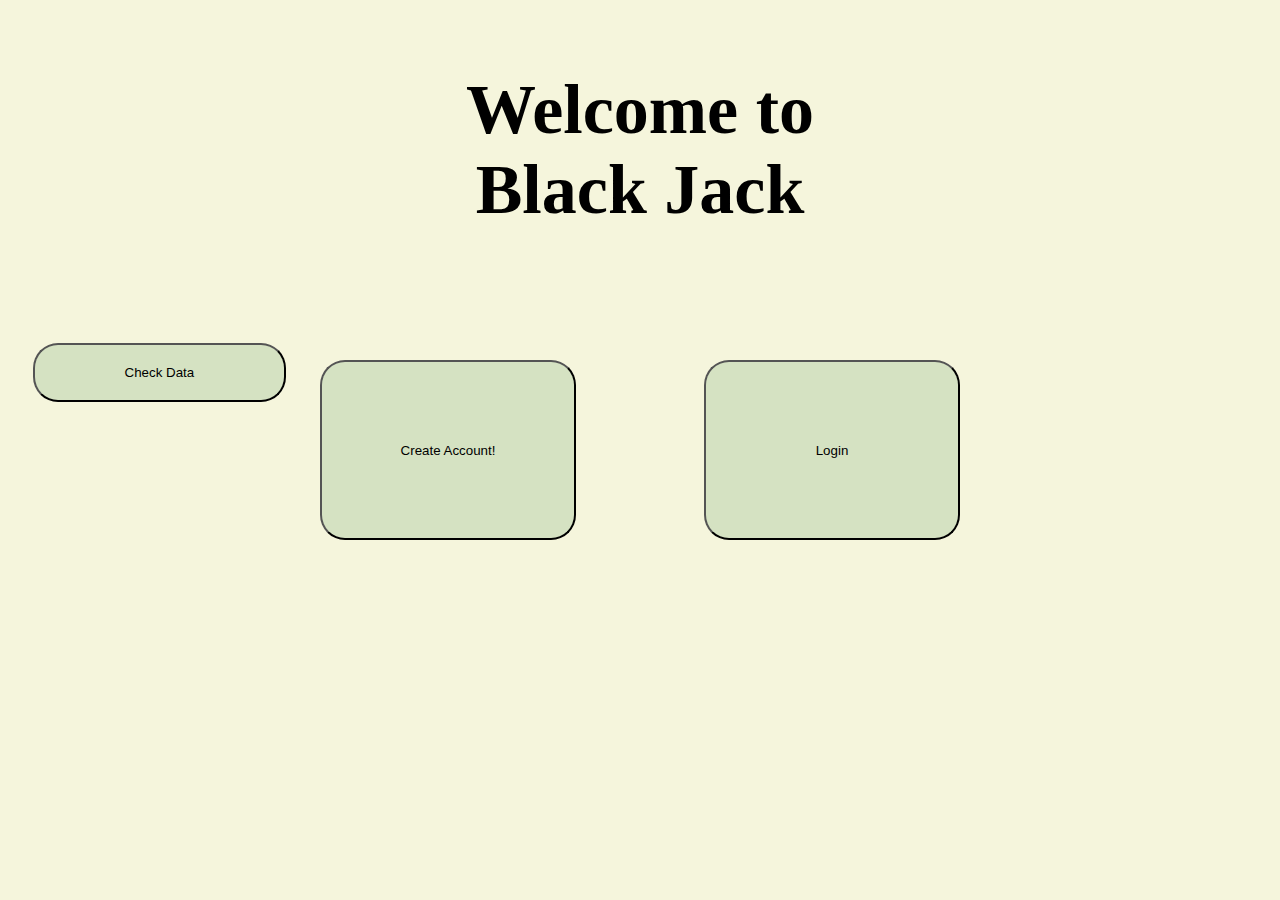
<file: public/index.html>
<!-- homepage
    Createad by Jake Schouten
    homepage allowing the user to move between different screens.  -->
<!DOCTYPE html>
<html>
<head>
    <title>Home</title>
    <link rel="stylesheet" href="style.css">
    <script src="https://code.jquery.com/jquery-3.7.1.min.js" 
    crossorigin="anonymous"></script>
    <script src="index.js"></script>
</head>
<body>
<p id = "title"> Welcome to <br>Black Jack</p>
<button id = "returnUser">Login</button>
<button id = "newUSer"> Create Account!</button>
<br> 
<button id = "data"> Check Data</button>


</body>
</html>
</file>
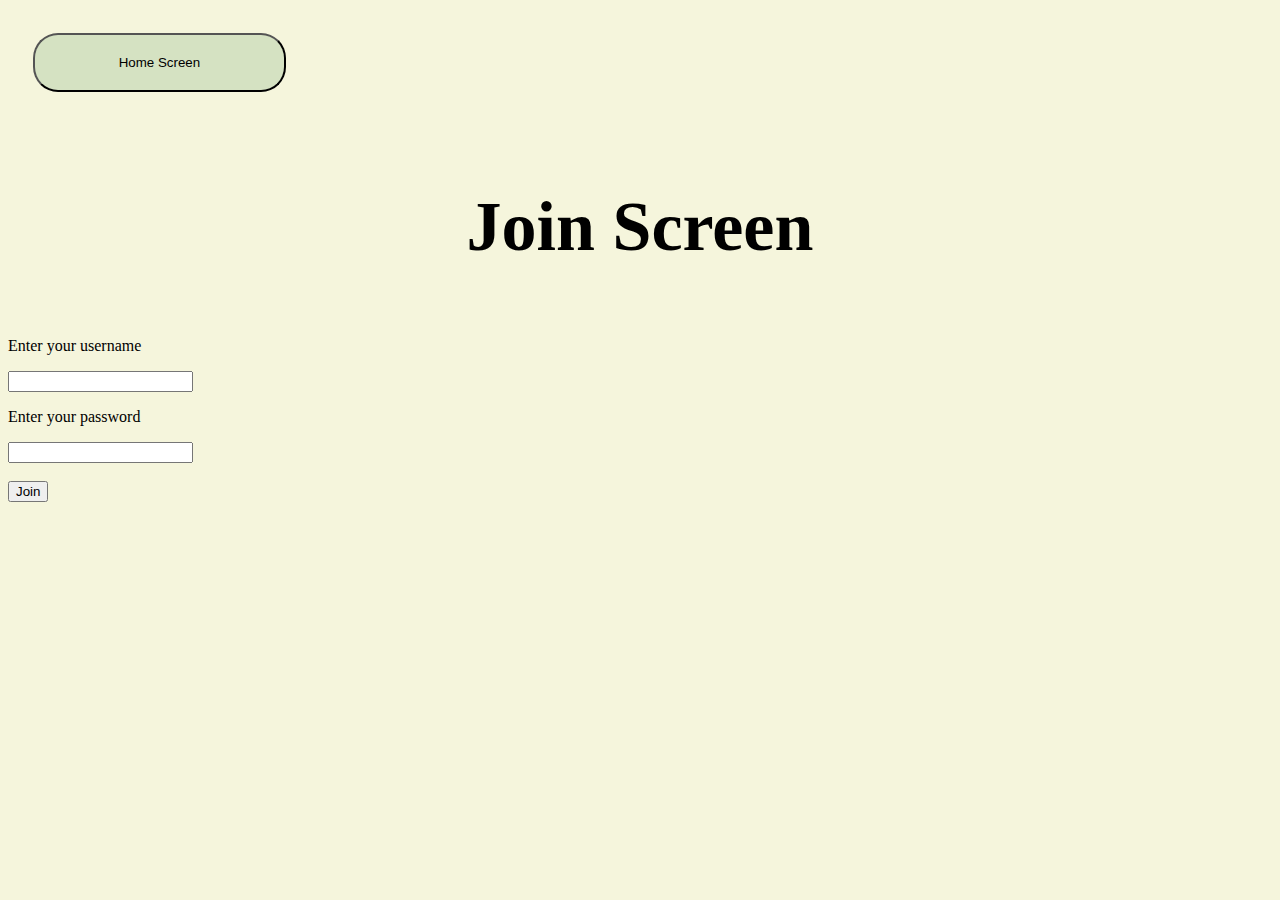
<file: public/createAccount.html>
<!-- Create account page
    Createad by Jake Schouten
    Allows the user to create a new account -->

<!DOCTYPE html>
<html>
<head>
    <title>Create Account</title>
    <link rel="stylesheet" href="style.css">
    <script src="https://code.jquery.com/jquery-3.7.1.min.js" 
    crossorigin="anonymous"></script>
    <script src="createAccount.js"></script>
</head>
<body>
<button id = "home">Home Screen</button>
<p id = "title"> Join Screen</p>
<p> Enter your username</p>
<input id = "userInput"> 
<p> Enter your password</p>
<input id = "password"> 
<br>
<br>
<button id = "createAccount">Join</button>

</body>
</html>
</file>
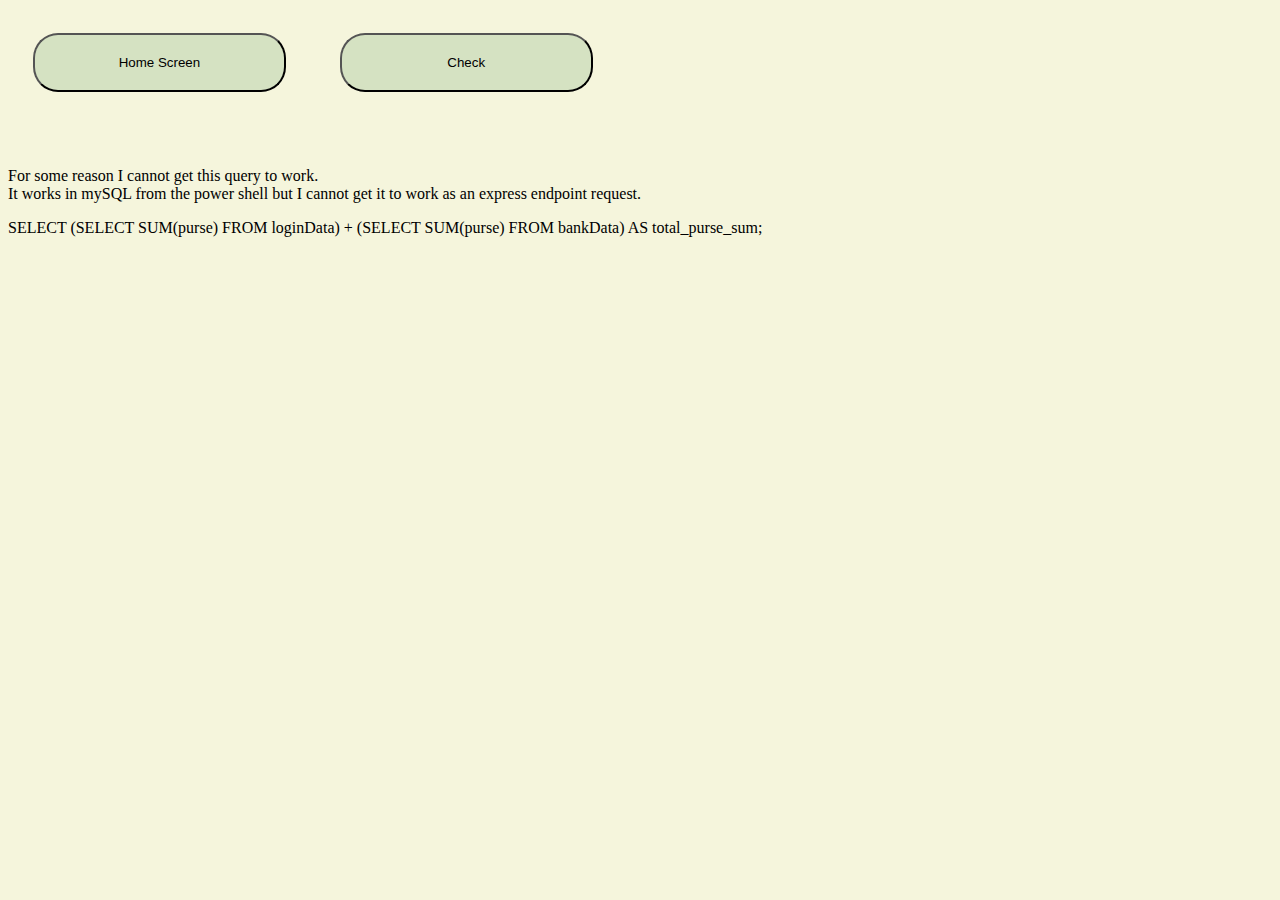
<file: public/data.html>
<!-- Data page
    Createad by Jake Schouten
    is supposed to find the total purse value between the users and the bank through a join -->
<!DOCTYPE html>
<html>
<head>
    <title>Data</title>
    <link rel="stylesheet" href="style.css">
    <script src="https://code.jquery.com/jquery-3.7.1.min.js" 
    crossorigin="anonymous"></script>
    <script src="data.js"></script>
</head>
<body>
<button id = "home">Home Screen</button>
<button id = "check">Check</button>
<p id = "total value"> </p>
<br>
<!-- I could not get this to work I always ran into an issue 
    the query works in the mySQL powershell but not in an express endpoint  -->
<p> For some reason I cannot get this query to work. <br> It works in mySQL from the power shell but I cannot get it to work as an express endpoint request. </p>
<p> SELECT (SELECT SUM(purse) FROM loginData) + (SELECT SUM(purse) FROM bankData) AS total_purse_sum;</p>


</body>
</html>
</file>
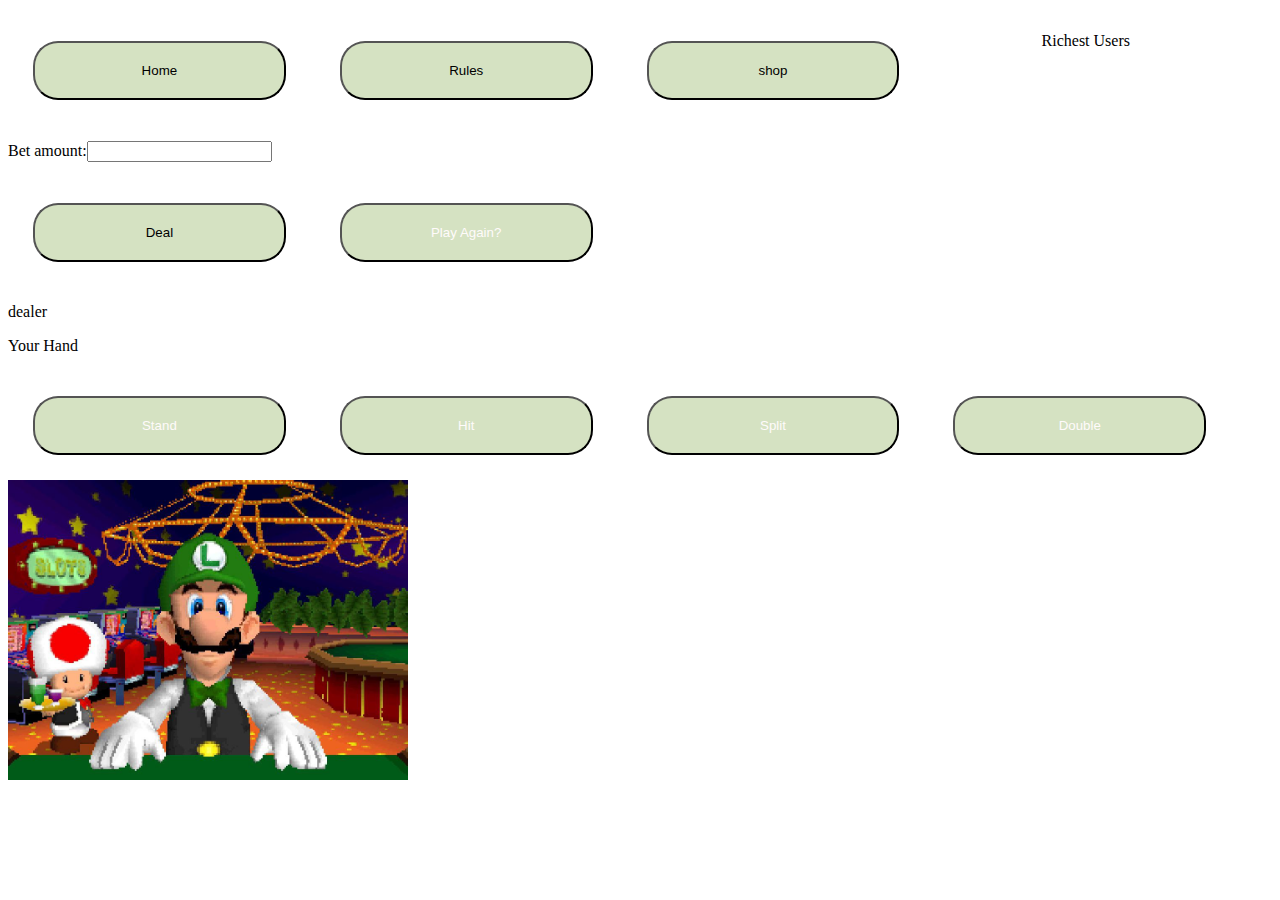
<file: public/game.html>
<!-- main page game
    Createad by Jake Schouten
    this is the main game of black jack I created  -->
<!DOCTYPE html>
<html>
<head>
    <title>game</title>
    <link rel="stylesheet" href="style2.css">
    <script src="https://code.jquery.com/jquery-3.7.1.min.js" 
    crossorigin="anonymous"></script>
    <script src="game.js"></script>
</head>
<body>
    <!-- top of the page if the user wants to go to another page  -->
<p id = "userName"></p>
<p id = "userPurse"></p>
<ol id = "richestUsers"> Richest Users </ol>
<button id = "home">Home</button>
<button id = "rules">Rules</button>
<button id = "shop">shop</button>
<br>
<!-- buttons to start the game of blackjack  -->
<p>Bet amount:<input id = "betAmount" type="number" min="1"> </p>
<button id = "deal">Deal</button>
<button id = "playAgain" class = "disableButton">Play Again?</button>
<!-- different paragraphs to display the cards to the user
    not as fancy as I would like it to be but I ran out of time
    goal was to use suits.png in images file to acutally display a card and not just a number -->
<p id = "dealerIdentify"> dealer</p>
<p id = "dealerHand"></p>
<p id = "userIdentify"> Your Hand</p>
<p id = "userHand"> </p>
<p id = "userHandOut"> </p>
<p id = "userHand2"></p>
<p id = "userHand2Out"></p>
<!-- buttons for the user to make moves with -->
<button id = "stand" class = "disableButton">Stand</button>
<button id = "hit" class = "disableButton">Hit</button>
<button id = "split" class = "disableButton">Split</button>
<button id = "double" class = "disableButton">Double</button>
<!-- placeholder dealer with a "text" area for him to click-->
<div>
    <img src="images/dealer.jpg" alt="Luigi" width="400">
    <p id = "dealerTalk"></p>
</div>

</body>
</html>
</file>
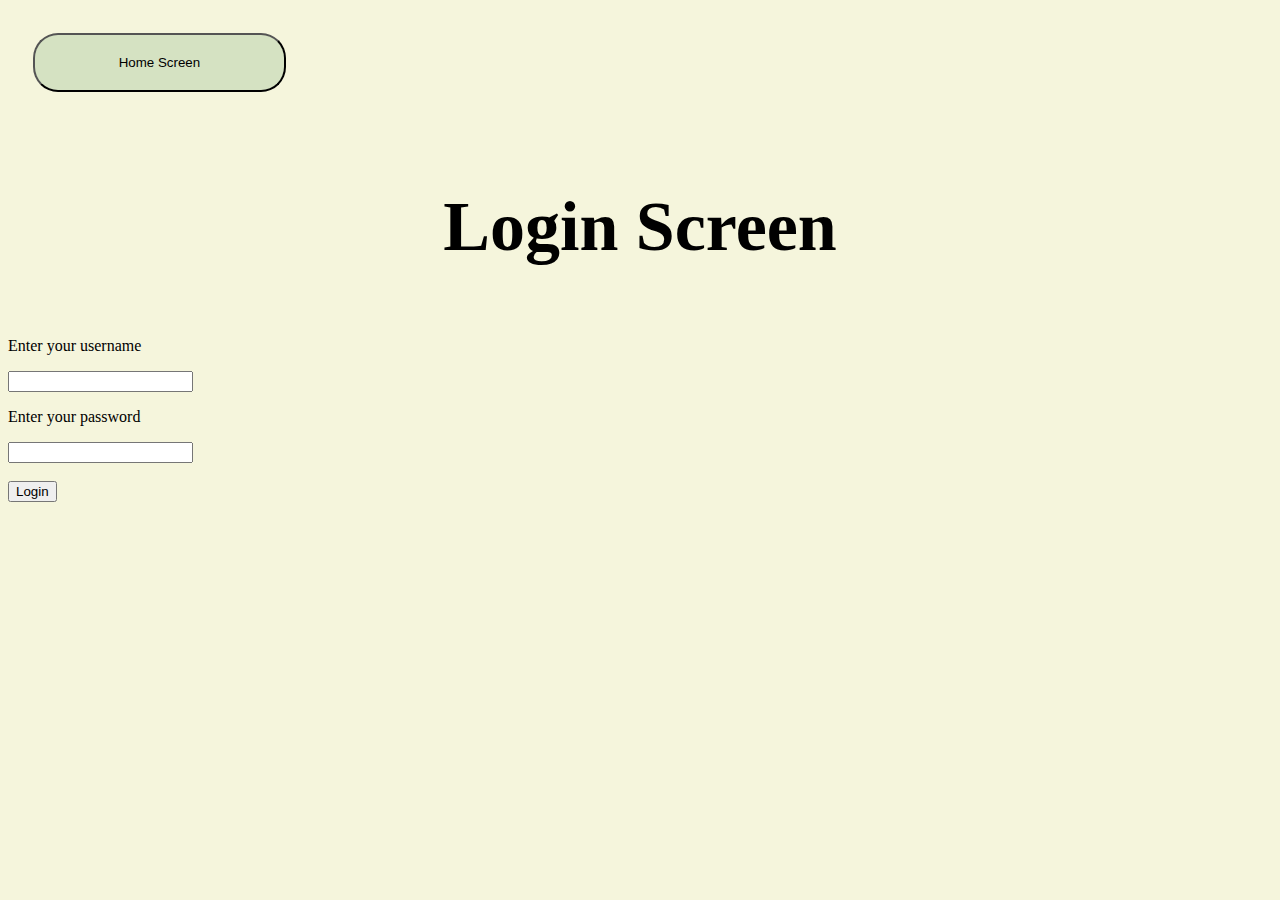
<file: public/login.html>
<!-- login page
    Createad by Jake Schouten
    allows the user to login  -->
<!DOCTYPE html>
<html>
<head>
    <title>Login</title>
    <link rel="stylesheet" href="style.css">
    <script src="https://code.jquery.com/jquery-3.7.1.min.js" 
    crossorigin="anonymous"></script>
    <script src="login.js"></script>
</head>
<body>
<button id = "home">Home Screen</button>
<p id = "title"> Login Screen</p>
<p> Enter your username</p>
<input id = "userInput"> 
<p> Enter your password</p>
<input id = "password"> 
<br>
<br>
<button id = "login">Login</button>

</body>
</html>
</file>
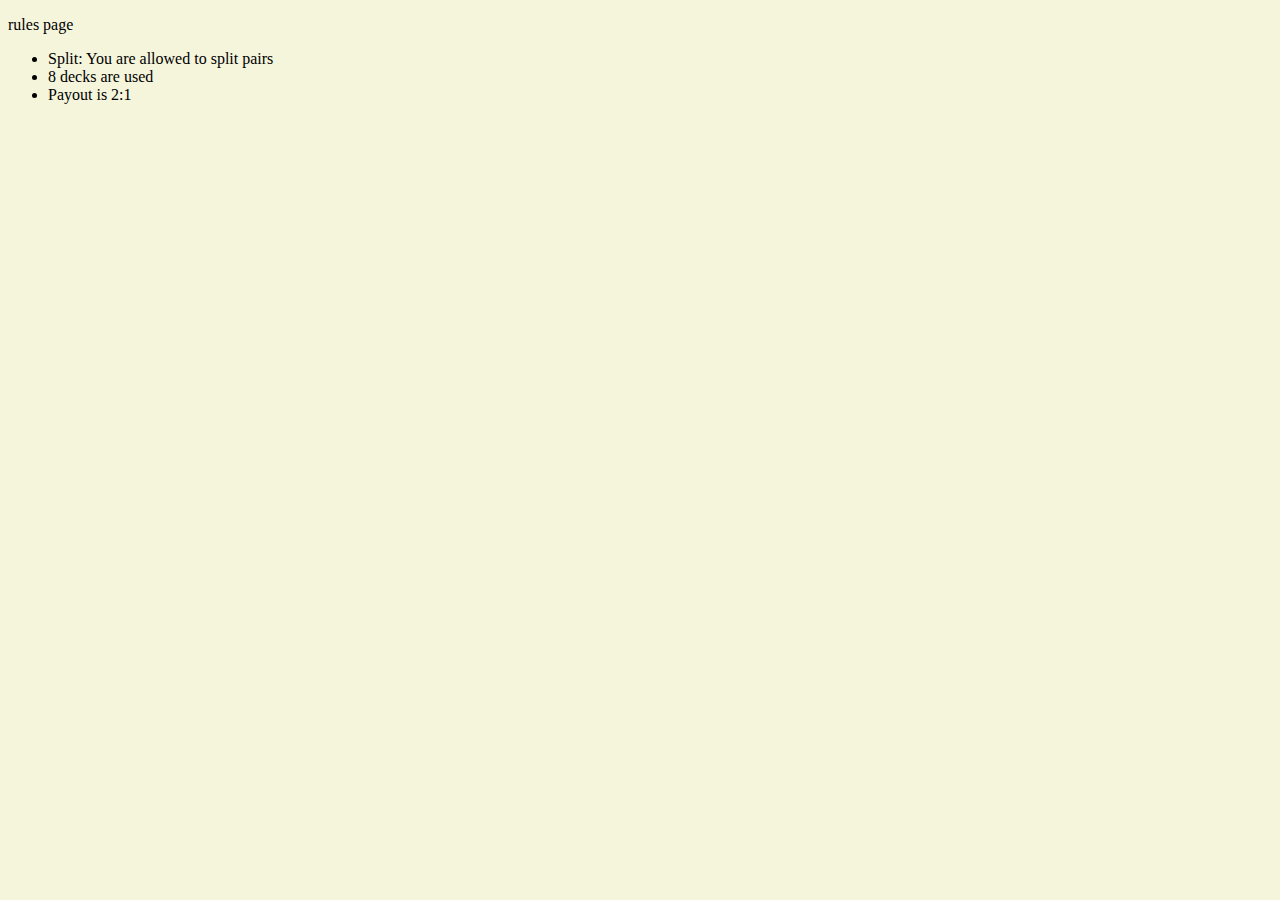
<file: public/rules.html>
<!-- rules page
    Createad by Jake Schouten
    showsz the user some rules  -->
<!DOCTYPE html>
<html>
<head>
    <title>game</title>
    <link rel="stylesheet" href="style.css">
    <script src="https://code.jquery.com/jquery-3.7.1.min.js" 
    crossorigin="anonymous"></script>
    <script src="game.js"></script>
</head>
<body>

<p> rules page</p>
<ul> 
    <li>Split: You are allowed to split pairs</li>
    <li>8 decks are used</li>
    <li>Payout is 2:1</li>
</ul>

</body>
</html>
</file>
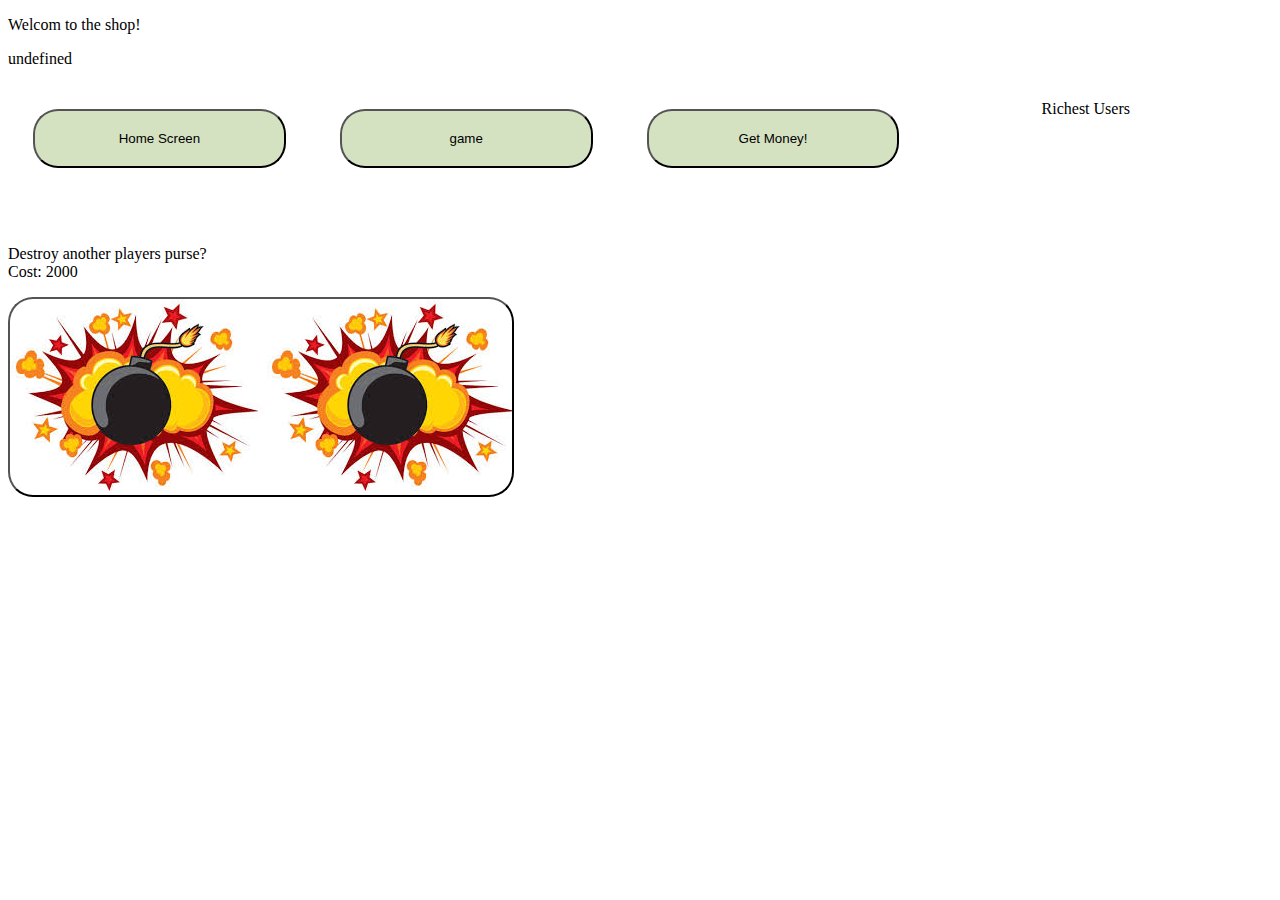
<file: public/shop.html>
<!--shop page
    Createad by Jake Schouten
    allows the user to buy/get things  -->
<!DOCTYPE html>
<html>
<head>
    <title>Create Account</title>
    <link rel="stylesheet" href="style2.css">
    <script src="https://code.jquery.com/jquery-3.7.1.min.js" 
    crossorigin="anonymous"></script>
    <script src="shop.js"></script>
</head>
<body>
    <!-- two buttons 
        1. A bomb button to delete the purse of a random user
        2. A way for broke users to get more money  -->
<p> Welcom to the shop!</p>
<p id = "userName"></p>
<p id ="userPurse"> </p>
<ol id = "richestUsers"> Richest Users </ol>
<button id = "home">Home Screen</button>
<button id = "game">game</button>
<button id = "getMoney">Get Money!</button>
<br>
<br>
<br>
<p>Destroy another players purse?<br> Cost: 2000 </p>
<button id = "bomb"></button>
<p id = "test"></p>
</body>
</html>
</file>
<file: public/style.css>
/*this is the css for about half of the files created here
Created by Jake Schouten 
April 2024 
*/
#returnUser {
  text-align: center;
  border-radius: 25px;
  background: rgb(213, 226, 194);
  padding: 20px;
  width: 20%;
  height: 20%;
  margin-left: auto;
  margin-right: auto;
  position: absolute;
  top: 50%;
  left: 65%;
  -ms-transform: translate(-50%, -50%);
  transform: translate(-50%, -50%);
}
#newUSer {
  text-align: center;
  border-radius: 25px;
  background: rgb(213, 226, 194);
  padding: 20px;
  width: 20%;
  height: 20%;
  margin-left: auto;
  margin-right: auto;
  position: absolute;
  top: 50%;
  left: 35%;
  -ms-transform: translate(-50%, -50%);
  transform: translate(-50%, -50%);
}
#title {
  text-align: center;
  font-size: 70px;
  font-weight: 600;
}
body {
  background-color: beige;
}
/* main button layout I want */
#rules, #deal, #home, #hit, #stand, #split, #double, #data, #check  {
  text-align: center;
  border-radius: 25px;
  background: rgb(213, 226, 194);
  padding: 20px;
  width: 20%;
  height: 20%;
  margin: 25px;

}
#game{
  text-align: center;
  border-radius: 25px;
  background: rgb(213, 226, 194);
  padding: 20px;
  padding-top: 20px;
  width: 20%;
  height: 20%;

}
#scores {
  position: absolute;
  right: 150px;
}
</file>
<file: public/style2.css>
/*this is the css for about half of the files created here
Created by Jake Schouten 
April 2024 
*/
  #title {
    text-align: center;
    font-size: 70px;
    font-weight: 600;
  }
  body {
    background-color: white;
  }
  /* main button layout I want */

  #rules, #deal, #home, #hit, #stand, #split, #double, #playAgain, #shop, #game, #getMoney  {
    text-align: center;
    border-radius: 25px;
    background: rgb(213, 226, 194);
    padding: 20px;
    width: 20%;
    height: 20%;
    margin: 25px;
  
  }
  #game{
    text-align: center;
    border-radius: 25px;
    background: rgb(213, 226, 194);
    padding: 20px;
    padding-top: 20px;
    width: 20%;
    height: 20%;
  
  }
  #richestUsers {
    position: absolute;
    right: 150px;
  }
  /* turn off the ability for the user to click  */

  .disableButton  {
    color: #fffbfb; 
    cursor: not-allowed;
    pointer-events: none;
  
  }
  #dealerTalk{
    font-size: 70px;
  }
 div {
    display: grid;
    align-items: center; 
    grid-template-columns: 1fr 1fr 1fr;
    column-gap: 5px;
   }

  #bomb {
    background-image: url(images/bomb.jpg);
    text-align: center;
    border-radius: 25px;
    padding: 20px;
    width: 40%;
    height: 200px;
    color: rgb(106, 0, 255);
  }
</file>
